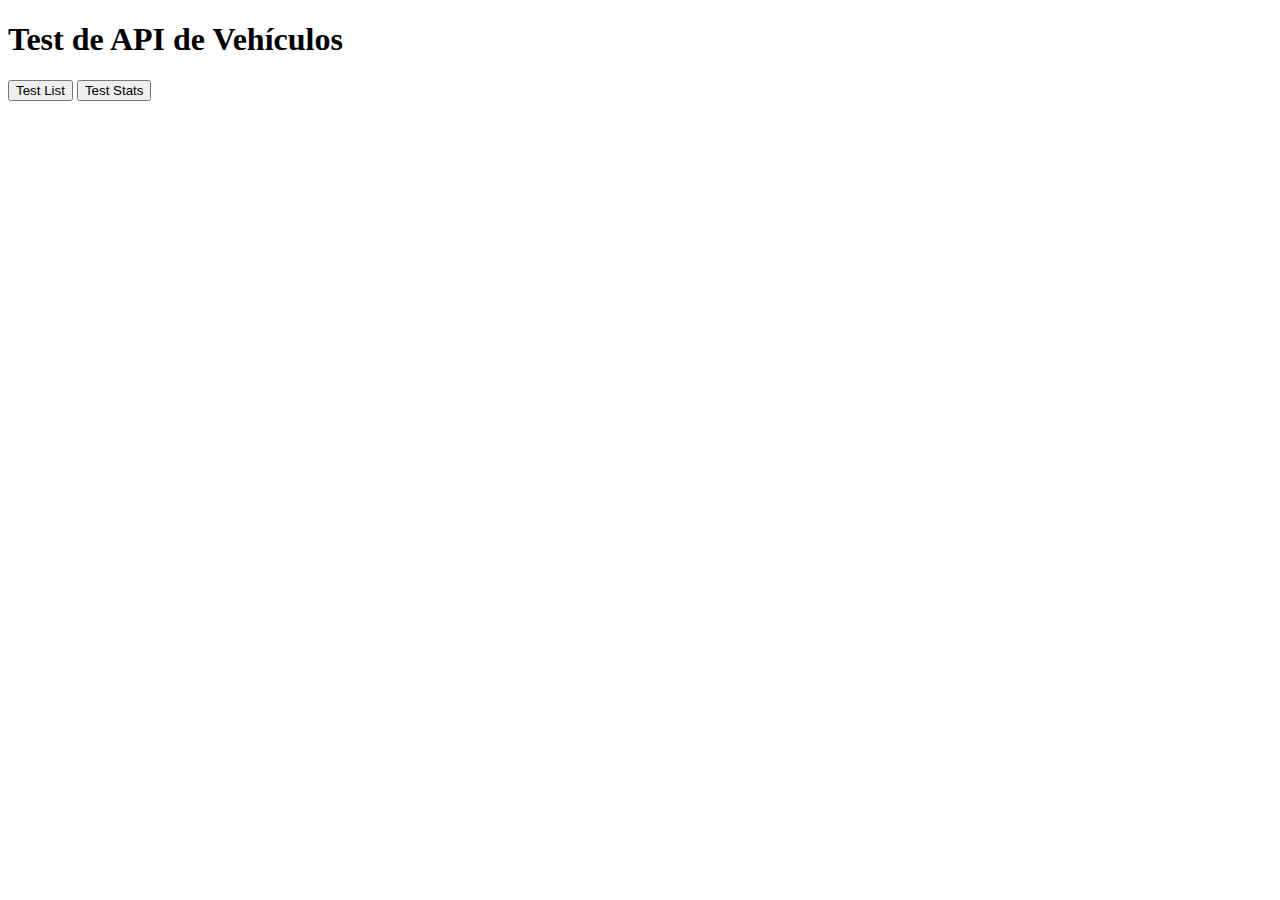
<file: test-vehiculos.html>
<!DOCTYPE html>
<html lang="es">
<head>
    <meta charset="UTF-8">
    <title>Test Vehículos API</title>
</head>
<body>
    <h1>Test de API de Vehículos</h1>
    <button onclick="testList()">Test List</button>
    <button onclick="testStats()">Test Stats</button>
    <pre id="result"></pre>

    <script>
        async function testList() {
            try {
                const response = await fetch('api/vehiculos/list.php');
                const data = await response.json();
                document.getElementById('result').textContent = JSON.stringify(data, null, 2);
                console.log('List:', data);
            } catch (error) {
                document.getElementById('result').textContent = 'Error: ' + error.message;
                console.error(error);
            }
        }

        async function testStats() {
            try {
                const response = await fetch('api/vehiculos/stats.php');
                const data = await response.json();
                document.getElementById('result').textContent = JSON.stringify(data, null, 2);
                console.log('Stats:', data);
            } catch (error) {
                document.getElementById('result').textContent = 'Error: ' + error.message;
                console.error(error);
            }
        }
    </script>
</body>
</html>
</file>
